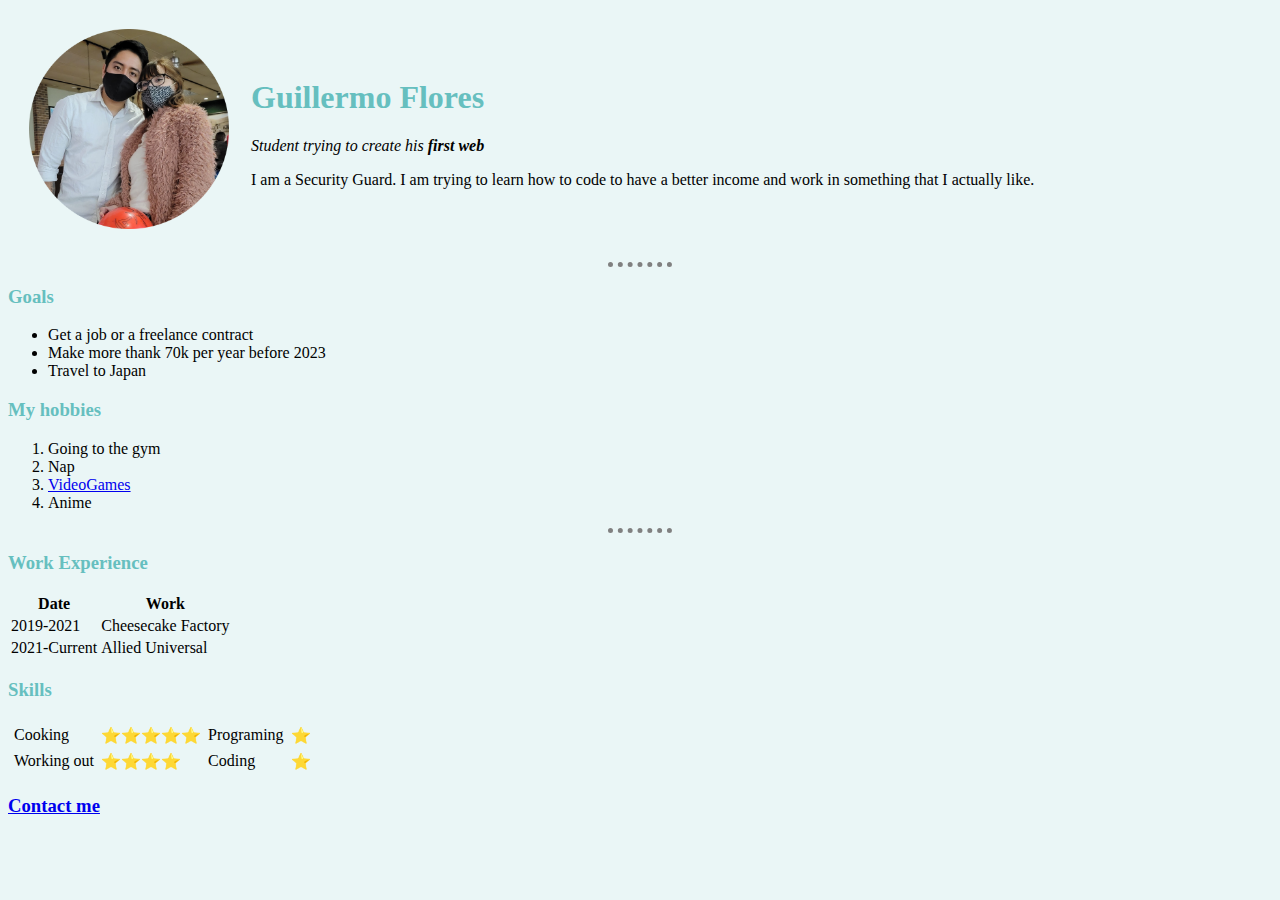
<file: index.html>
<!DOCTYPE html>
<html lang="en">
    <head>
        <meta charset="utf-8">
        <title>My personal site</title>
        <link rel="stylesheet" href="css/styles.css">

    </head>

    <body>
        <table cellspacing="20">
        <tr>
        <td><a href="https://www.facebook.com/ArchGuille1"><img src="Guillermo Profile pic-modified.png" alt="Guillermo Flores Profile" width="200" height="200"></a></td>
        <td><h1> Guillermo Flores</h1>
        <p><em>Student trying to create his <strong>first web</strong></em></p>
        <p>I am a Security Guard. I am trying to learn how to code to have a better income and work in something that I actually like.</p></td>
        </tr>
        </table>
        <hr>
        <h3>Goals</h3>
            <ul>
                <li>Get a job or a freelance contract</li>
                <li>Make more thank 70k per year before 2023</li>
                <li>Travel to Japan</li>
            </ul>
        <h3>My hobbies</h3>
            <ol>
                <li>Going to the gym</li>
                <li>Nap</li>
                <li><a href="https://www.youtube.com/watch?v=dQw4w9WgXcQ">VideoGames</a></li>
                <li>Anime</li>
            </ol>
        <hr>
        <h3>Work Experience</h3>
        <Table>
            <thead>
                <tr>
                    <th>Date</th>
                    <th>Work</th>
                </tr>
            </thead>
            <tbody>
            <tr>
                <td>2019-2021</td>
                <td>Cheesecake Factory</td>
            </tr>
            <tr>
                <td>2021-Current</td>
                <td>Allied Universal</td>
            </tr>
            </tbody>
        </Table>
        <h3>Skills</h3>
        <table cellspacing="5">
                <tbody>
                    <tr>
                        <td>Cooking</td>
                        <td>&#11088;&#11088;&#11088;&#11088;&#11088;</td>
                        <td>Programing</td>
                        <td>&#11088;</td>
                    </tr>
                    <tr>
                        <td>Working out</td>
                        <td>&#11088;&#11088;&#11088;&#11088;</td>
                        <td>Coding</td>
                        <td>&#11088;</td>
                    </tr>
                </tbody>


        </table>
        <h3><a href="Contact-me.html">Contact me</a></h3>

    </body>
</html>
</file>
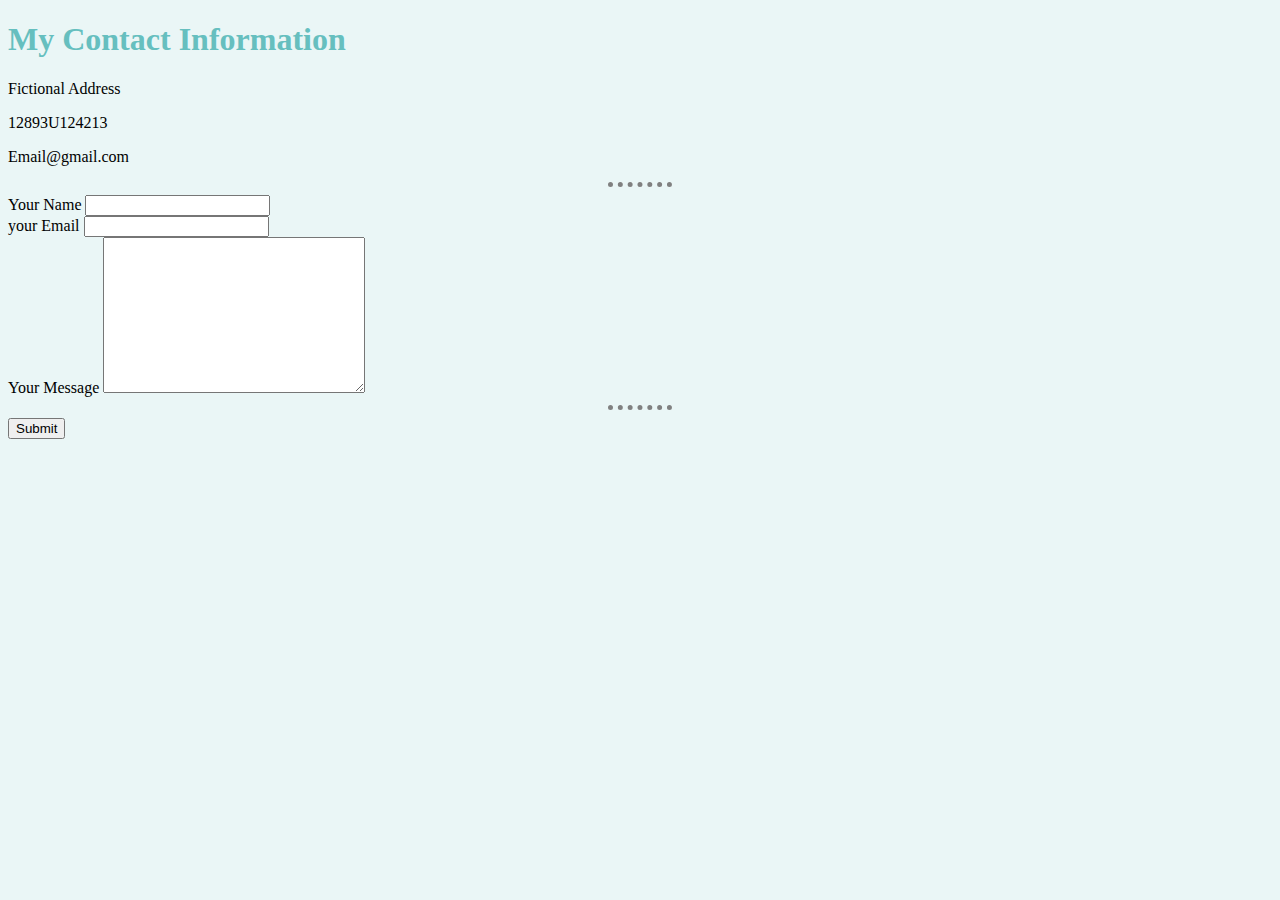
<file: Contact-me.html>
<!DOCTYPE html>
<html lang="en">
  <head>
    <meta charset="UTF-8">
    <title>Contact me</title>
    <link rel="stylesheet" href="css/styles.css">
  </head>
  <body>
    <h1>My Contact Information</h1>
    <p>Fictional Address</p>
    <p>12893U124213</p>
    <p>Email@gmail.com</p>
    <hr>
    <form action="mailto:Archg@gmail.com" method="post" enctype="text/plain">
    <label>Your Name</label>
    <input type="text" name="Your Name" value=""><br>
    <label>your Email</label>
    <input type="email" name="Your Email" value=""><br>
    <label>Your Message</label>
    <textarea name="YourMessage" rows="10" cols="30"></textarea><hr>
    <input type="submit" name="">
    </form>
</body>
</html>
</file>
<file: css/styles.css>
body {
  background-color: #EAF6F6 ;
}

hr {
  border-style: none;
  border-top-style: dotted;
  border-color: gray;
  border-width: 5px;
  width: 5%
  }

h1 {
  color: #66BFBF;
}

h3 {
  color: #66BFBF;
}
</file>
